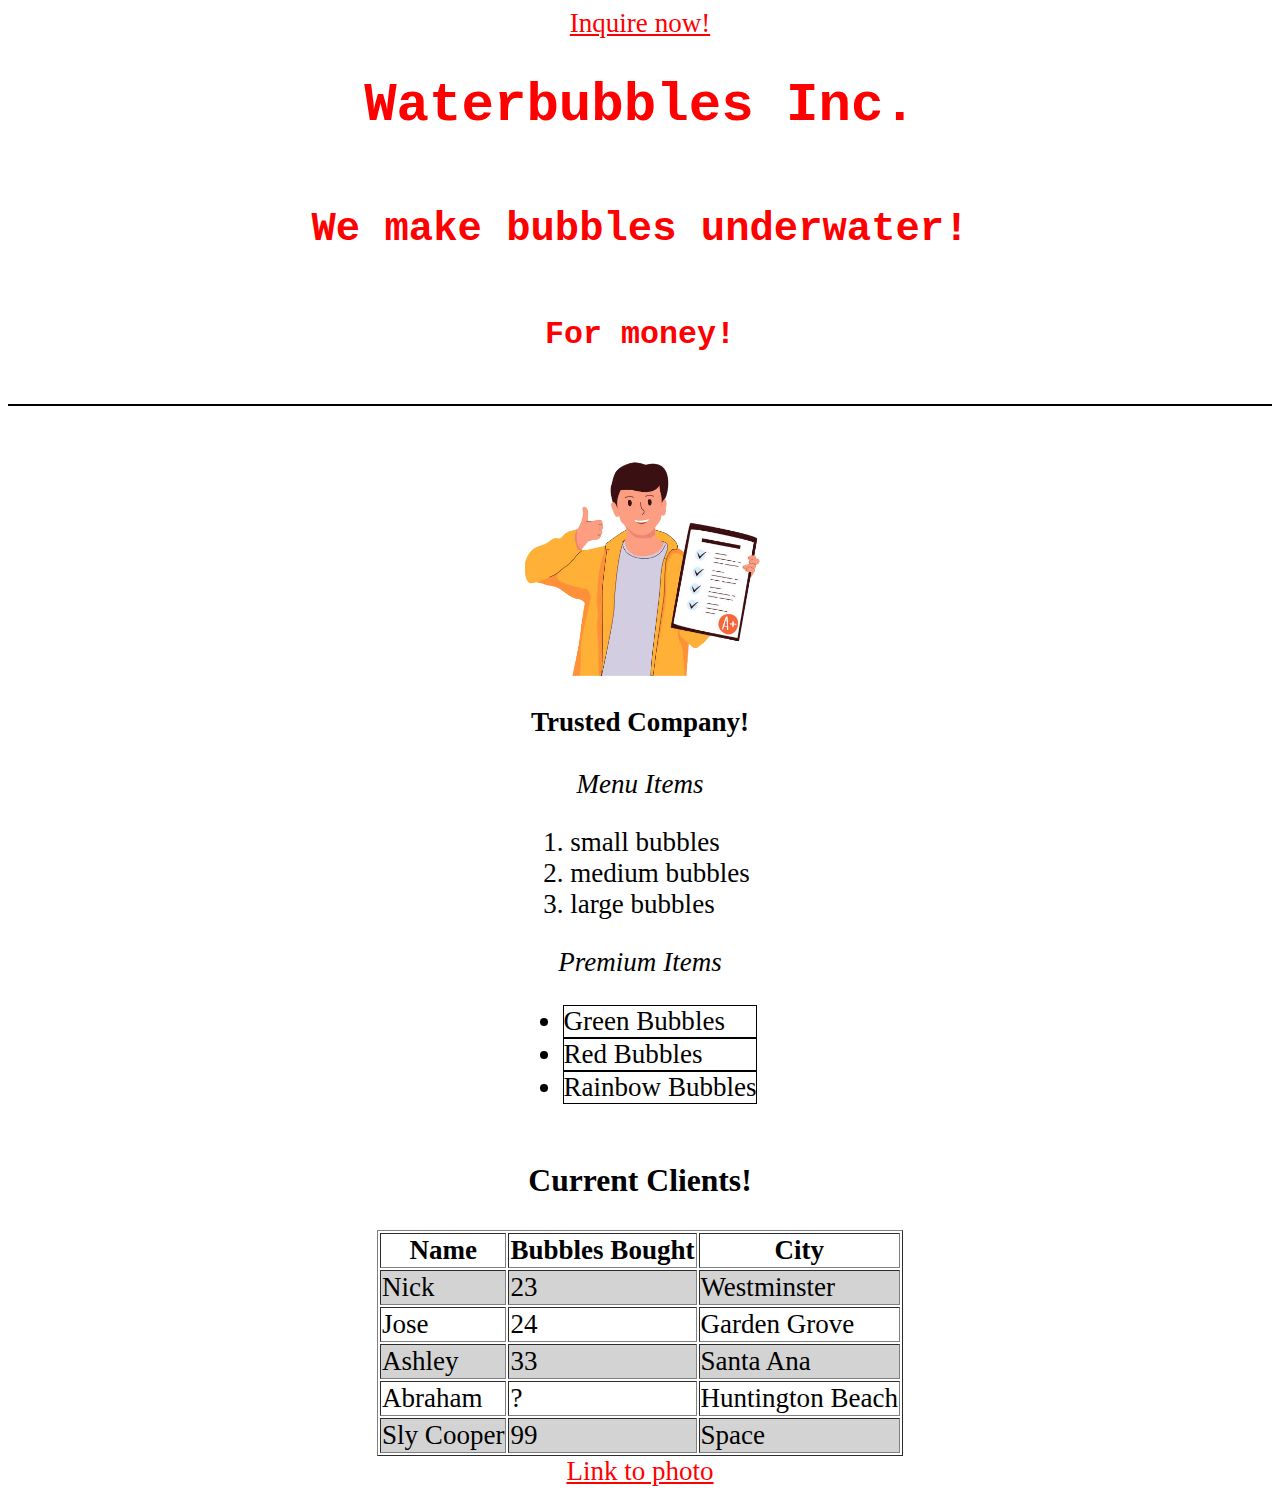
<file: index.html>
<!DOCTYPE html>
<html lang="en">
<head>
  <meta charset="UTF-8">
  <meta name="viewport" content="width=device-width, initial-scale=1.0">
  <link rel="stylesheet" href="styles/styles.css">
  <title>HW2 - Nicholas Nguyen</title>
</head>
<body>
  <a href="pages/form-page.html">Inquire now!</a>
  <h1 class="headings" id="heading-1">Waterbubbles Inc.</h1>
  <h2 class="headings" id="heading-2">We make bubbles underwater!</h2>
  <h3 class="headings" id="heading-3">For money!</h3>
  <hr>
  <img id="photo" src="/assets/aboutmestock.png" height="250px" width="300px">
  <br>
  <strong>Trusted Company!</strong>
  <br>
  <em>Menu Items</em>
  <ol>
    <li>Small Bubbles</li>
    <li>Medium Bubbles</li>
    <li>Large Bubbles</li>
  </ol>
  <em>Premium Items</em>
  <ul>
    <li>Green Bubbles</li>
    <li>Red Bubbles</li>
    <li>Rainbow Bubbles</li>
  </ul>
  <h3>Current Clients!</h3>
  <table border="1">
    <tr>
      <th>Name</th>
      <th>Bubbles Bought</th>
      <th>City</th>
    </tr>
    <tr>
      <td>Nick</td>
      <td>23</td>
      <td>Westminster</td>
    </tr>
    <tr>
      <td>Jose</td>
      <td>24</td>
      <td>Garden Grove</td>
    </tr>
    <tr>
      <td>Ashley</td>
      <td>33</td>
      <td>Santa Ana</td>
    </tr>
    <tr>
      <td>Abraham</td>
      <td>?</td>
      <td>Huntington Beach</td>
    </tr>
    <tr>
      <td>Sly Cooper</td>
      <td>99</td>
      <td>Space</td>
    </tr>
  </table>
  <a href="#photo">Link to photo</a>
</body>
</html>
</file>
<file: styles/styles.css>
*{
  scroll-behavior: smooth;
}

*:not(h1):not(h2):not(h3):not(h4):not(h5):not(h6) {
  font-size: 1.3rem;
}

body {
  font-family: 'Calibri';
  display: flex;
  justify-content: center;
  align-items: center;
  flex-direction: column;
}

p {
  font-family: 'Helvetica';
}

.headings {
  font-family: 'Courier New', Courier, monospace;
  color: red;
  text-align: center;
}

a:link {
  color: red;
}

a:visited {
  color: green;
}

input[type="submit"]:hover {
color: red;
}

input[type="submit"]:active {
  color: green;
}

ul > li {
  border: 1px solid black;
}

ol > li {
  text-transform: lowercase;
  font-family: 'Times New Roman', Times, serif;
}

table tr:nth-child(even) {
  background-color: lightgray;
}

tr:hover {
  background-color: lightblue !important;
}

hr {
  border: none;              /* Remove default border */
  border-top: 2px solid black; /* Add a solid top border for visibility */
  width: 100%;               /* Ensure it spans across the full width */
  margin: 20px 0;            /* Add spacing above and below */
}
</file>
